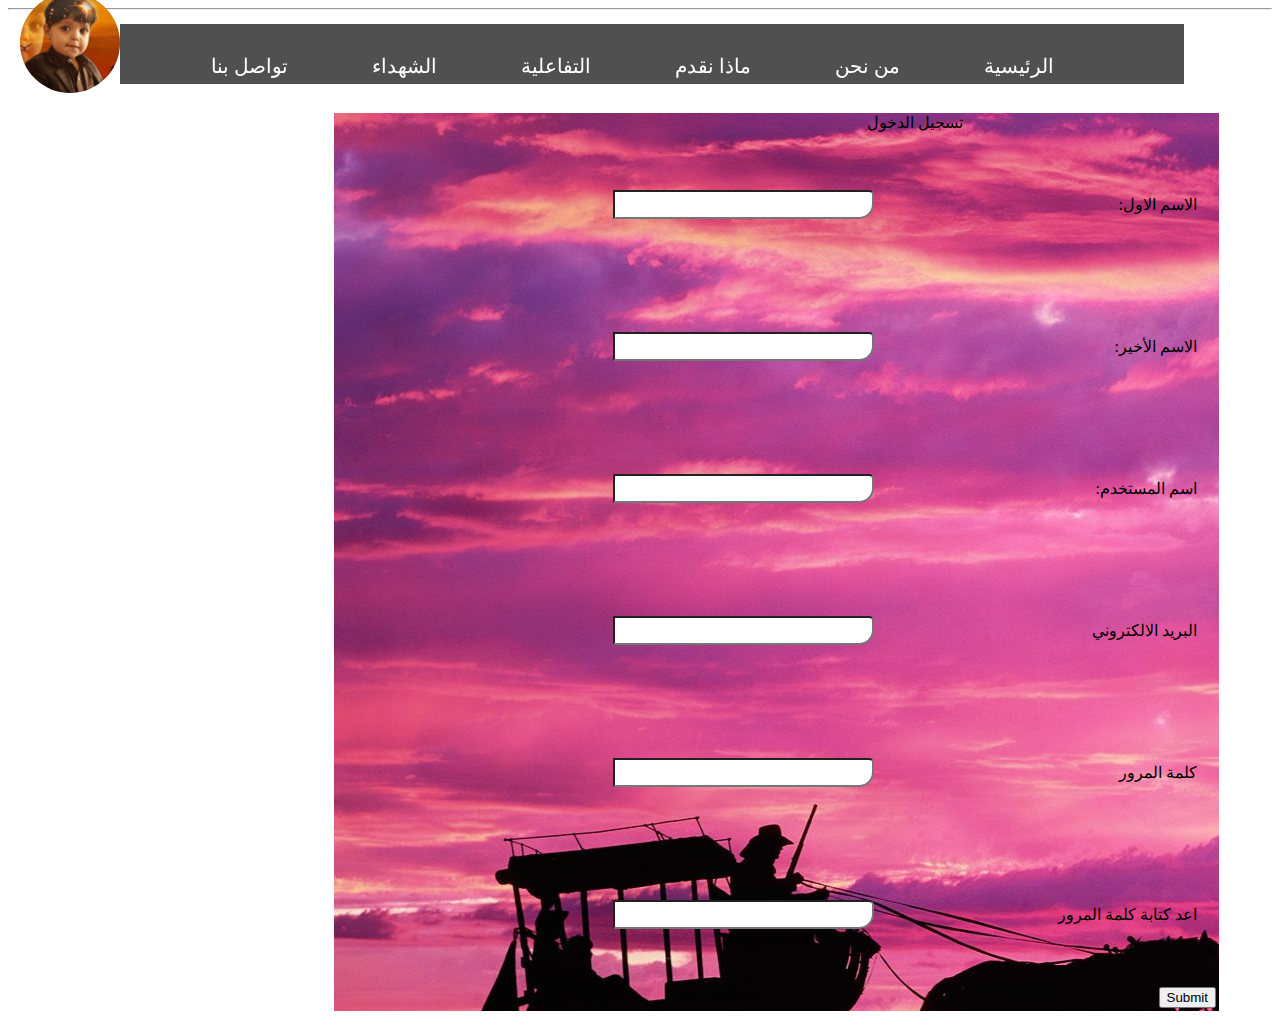
<file: home.html>
<!DOCTYPE html>
<html lang="en">
<head>
    <meta charset="UTF-8">
    <meta http-equiv="X-UA-Compatible" content="IE=edge">
    <meta name="viewport" content="width=device-width, initial-scale=1.0">
    <title>Document</title>
    <link rel="stylesheet" href="home.css">
</head>
<body dir="rtl" style="">
    <div class="header">
        <div class="logo">
            <img style="border-radius: 50%;margin-top: -15px;" src="son1.jpg" alt="" width="100px" height="100px">
        </div>
        <ul class="nav">
            <li><a href="index.html">الرئيسية</a></li>
            <li><a href="about.html">من نحن</a></li>
            <li><a href="main.html">ماذا نقدم</a></li>
            <li><a href="x.html">التفاعلية</a></li>
            <li><a href="shahidx.html">الشهداء</a></li>
            <li><a href="#">تواصل بنا</a></li>
           
        </ul>
    </div>
   
    <hr>
    <section>
        <div id="divsec">
            <form action="">
        <table dir="rtl">
            <caption>تسجيل الدخول</caption>

    <tr>
        <td class="te">الاسم الاول:</td>
        <td><input type="text" class="n"></td>
    </tr>
    <tr>
        <td class="te">الاسم الأخير:</td>
        <td><input type="text" class="n"></td>
    </tr>
    <tr>
        <td class="te">اسم المستخدم:</td>
        <td><input type="text" class="n"></td>
    </tr>
    <tr>
        <td class="te">البريد الالكتروني</td>
        <td><input type="email" class="n"></td>
    </tr>
    <tr>
        <td class="te">كلمة المرور</td>
        <td><input type="password" class="n"></td>
    </tr>
    <tr> <td class="te">اعد كتابة كلمة المرور</td>
        <td><input type="password" class="n"></td>
    </tr>
    <tr>
        <td colspan="2"><input type="submit" id="sub" ></td>
    </tr>
        </table>
    </form>
    

</section>
</div>

    
</body>
</html>
</file>
<file: home.css>
.header{
    position: fixed;
    width: 100%;
    z-index: 10;
 
}
.header .logo{
    width: 10%;
    float: left;
}
.header .nav{
    width: 80%;
    float: left;
    list-style: none;
    background-color:rgba(0, 0, 0, 0.685);
    height: 60px;
    text-align: center;
}
.header .nav li{
    display: inline-block;
}
.header .nav li a{
    color: white;
    text-decoration: none;
    display: block;/*تحويله لعنصر block*/
    padding: 30px 40px;
    font-size: 20px;
}

.header .nav li a:after{
    content: "";
    display: block;
    width: 0px;
    height: 3px;
    background-color: chartreuse;
    transition: .7s;
}
.header .nav li a:hover:after{
   width: 100%;
   
}
.header .nav li a:hover{
    background-color: black;
    height: 1px;
    color:red;
}
    

#div1{
    float: right;
    margin-top:15px ;
    margin-right: 50px;
 
    
}


.div10{
 position: absolute;
 top: 162px;left: 0px;
 
 width: 700px;
 height: 270px;
 
}
#divsec{
    background-image: url(h.jpg);
    border: 3px white solid;
width: 70%;
height: 100%;
      display: flex;
      margin: 0px 50px;
      margin-top: 100px;
    
    
}
#table{
    float: right;
    
    box-shadow: cadetblue 10px 30px 20px;
    width: 90%;
}


.te{
    width: 300px;
    height: 100px;
    margin-bottom: 100px;
    margin-right: 10px;
   
    padding: 20px;
}

/*بداية  تنسيقات القسم  الرئيسي  */
.home{
    min-height: 100vh;
    background:url(sky.jpg) no-repeat;
    background-size: cover;
    background-position: center;
    background-attachment: fixed;
    display: flex;
    align-items: center;
    justify-content: center;
}

.home form{
    margin-top: 7rem;
    background:#fff;
    border-radius: .5rem;
    box-shadow: 0 .5rem 1rem rgba(0,0,0,.2);
    border:.1rem solid rgba(0,0,0,.2);
    width:70rem;
    padding:2rem;
}

.home form h3{
    text-align: center;
    color:#333;
    font-size: 3rem;
}

.home form .buttons-container{
    display: flex;
    gap:1.5rem;
}

.home form .buttons-container .btn{
    flex:1;
}

.home form .inputBox{
    display: flex;
    flex-wrap: wrap;
    gap:1.5rem;
    margin-top: 2rem;
}

.home form .inputBox input,
.home form .inputBox select{
    flex:1 1 25rem;
    border:.1rem solid #333;
    box-shadow: 0 .5rem 1.5rem rgba(0,0,0,.1);
    font-size: 1.5rem;
    padding:1rem;
    text-transform: none;
}

.home form .btn{
    width: 100%;
    margin-top: 2rem;
}

/*نهاية  تنسيقات القسم الرئيسي  */


/*بداية  تنسيقات قسم الخدمات  */

.services .box-container{
    display: flex;
    flex-wrap: wrap;
    gap:1.5rem;
}

.services .box-container .box{
    flex:1 1 30rem;
    border-radius: .5rem;
    background:#fff;
    box-shadow: 0 .5rem 1rem rgba(0,0,0,.1);
    border:.1rem solid rgba(0,0,0,.2);
    text-align: center;
    padding:2rem;
}

.services .box-container .box h3{
    font-size: 2.5rem;
    color:#333;
}

.services .box-container .box p{
    font-size: 1.5rem;
    color:#666;
    padding:.5rem 0;
    line-height: 2;
}

/*نهاية  تنسيقات قسم الخدمات  */



.btnr{
margin-top: 1rem;
display: inline-block;
padding:.8rem 3.5rem;
border-radius: .5rem;
font-size: 1.7rem;
color:var(--red);                                     /*  لعرض التفاصيل والارسال*/
background:var(--light-red);
cursor: pointer;
text-align: center;
}

.btnr:hover{
background:var(--red);
color:#fff;
}

.contacc .icons-containe{
display: flex;
flex-wrap: wrap;
gap:1.5rem;
padding-bottom: 2rem;
}

.contacc .icons-containe .icons{
flex:1 1 20rem;
background: #fff;
padding:1rem;

border-radius: .5rem;
text-align: center;
}

.contacc .icons-containe .icons img{
height:4rem;
}

.contacc .icons-containe .icons h3{
font-size: 2.5rem;
color:#333;

}

.contacc .icons-containe .icons p{
font-size: 1.5rem;
color:#666;

}








.contacc .rom form textarea,
.contacc .rom form .inputBoo input{
margin-top: 1.5rem;
padding:1rem;
font-size: 1.7rem;
color:rgb(16, 9, 9);
background: #f7f7f7;

width:49%;
}

.contacc .rom form textarea{
width:100%;
height:20rem;
resize: none;
}

.contacc .rom form textarea:focus,
.contacc .rom form .inputBoo input:focus{
background-color: var(--light-red);
}
/*نهاية  تنسيقات قسم التواصل بنا  */
.n{
    font-size: 20px;
    font-family: 'Courier New', Courier, monospace;
    color: rgb(255, 0, 0);
    text-align: center;
    border-radius: 0px 5px 15px 0px;
   
}

.aside{
    float: left; list-style-type:none ;font-size: 20px; border:rgb(47, 255, 227) 10px dashed; padding:15px; background:linear-gradient(to left,rgb(42, 132, 165),rgb(0, 42, 255),rgb(0, 255, 200)); width: 90%;height: 200px;
}

#foot{
    border: 50px 20px ;
    
}
</file>
